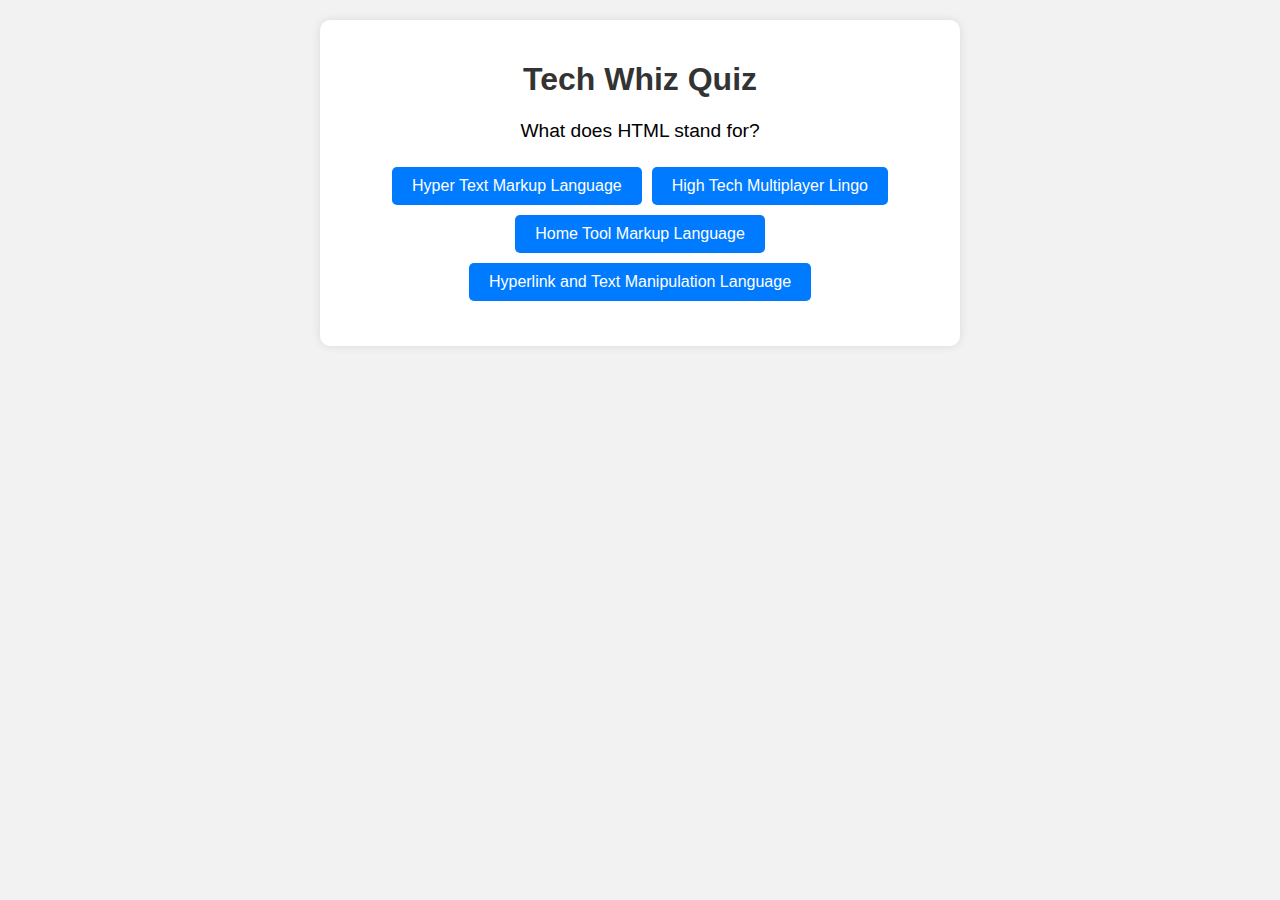
<file: quiz.html>
<!DOCTYPE html>
<html lang="en">
<head>
<meta charset="UTF-8">
<meta name="viewport" content="width=device-width, initial-scale=1.0">
<title>Tech Whiz Quiz</title>
<style>
    body {
        font-family: Arial, sans-serif;
        margin: 0;
        padding: 20px;
        text-align: center;
        background-color: #f2f2f2;
    }
    #quiz-container {
        max-width: 600px;
        margin: 0 auto;
        background-color: #fff;
        padding: 20px;
        border-radius: 10px;
        box-shadow: 0 0 10px rgba(0, 0, 0, 0.1);
    }
    h1 {
        color: #333;
    }
    #question {
        font-size: 1.2em;
        margin-bottom: 20px;
    }
    .options {
        display: flex;
        flex-wrap: wrap;
        justify-content: center;
    }
    .option {
        margin: 5px;
    }
    button {
        padding: 10px 20px;
        font-size: 1em;
        border: none;
        background-color: #007bff;
        color: #fff;
        border-radius: 5px;
        cursor: pointer;
    }
    button:hover {
        background-color: #0056b3;
    }
    #result {
        font-weight: bold;
        margin-top: 20px;
    }
</style>
</head>
<body>
<div id="quiz-container">
    <h1>Tech Whiz Quiz</h1>
    <div id="question"></div>
    <div class="options" id="choices"></div>
    <div id="result"></div>
</div>

<script>
const questions = [
    {
        question: "What does HTML stand for?",
        choices: ["Hyper Text Markup Language", "High Tech Multiplayer Lingo", "Home Tool Markup Language", "Hyperlink and Text Manipulation Language"],
        answer: "Hyper Text Markup Language"
    },
    {
        question: "Which programming language is used for making web pages interactive?",
        choices: ["Python", "Java", "JavaScript", "HTML"],
        answer: "JavaScript"
    },
    {
        question: "What is the main function of a search engine?",
        choices: ["Send emails", "Play games", "Find and organize information on the internet", "Make phone calls"],
        answer: "Find and organize information on the internet"
    },
    {
        question: "What is the purpose of a web browser?",
        choices: ["To write code", "To watch movies", "To view websites", "To cook food"],
        answer: "To view websites"
    },
    {
        question: "What does 'URL' stand for?",
        choices: ["Uniform Resource Locator", "Universal Render Language", "User Resource Link", "Uniform Render Locator"],
        answer: "Uniform Resource Locator"
    },
    {
        question: "Which of the following is not a type of computer?",
        choices: ["Laptop", "Smartphone", "Refrigerator", "Tablet"],
        answer: "Refrigerator"
    },
    {
        question: "What does 'HTTP' stand for?",
        choices: ["Hyper Text Transfer Protocol", "High Tech Transfer Process", "Home Tool Transport Protocol", "Hyperlink and Text Transfer Process"],
        answer: "Hyper Text Transfer Protocol"
    },
    {
        question: "What is a virus in the context of computers?",
        choices: ["A type of software used for editing images", "A harmful program that can damage files and software", "A type of computer hardware", "A type of computer game"],
        answer: "A harmful program that can damage files and software"
    },
    {
        question: "Which company developed the Android operating system?",
        choices: ["Microsoft", "Apple", "Google", "Samsung"],
        answer: "Google"
    },
    {
        question: "What does 'CPU' stand for?",
        choices: ["Central Programming Unit", "Central Processing Unit", "Computer Power Unit", "Central Power Unit"],
        answer: "Central Processing Unit"
    }
];

let currentQuestion = 0;
let score = 0;

const questionElement = document.getElementById("question");
const choicesElement = document.getElementById("choices");
const resultElement = document.getElementById("result");

function showQuestion() {
    const question = questions[currentQuestion];
    questionElement.textContent = question.question;
    choicesElement.innerHTML = "";
    question.choices.forEach((choice, index) => {
        const button = document.createElement("button");
        button.textContent = choice;
        button.classList.add("option");
        button.onclick = () => checkAnswer(index);
        choicesElement.appendChild(button);
    });
}

function checkAnswer(answerIndex) {
    const question = questions[currentQuestion];
    if (answerIndex === question.choices.indexOf(question.answer)) {
        score++;
        resultElement.textContent = "";
    } else {
        resultElement.textContent = "";
    }
    currentQuestion++;
    if (currentQuestion < questions.length) {
        showQuestion();
    } else {
        endQuiz();
    }
}

function endQuiz() {
    questionElement.textContent = "";
    choicesElement.innerHTML = "";
    resultElement.textContent = `Quiz Over! Your score is ${score}/${questions.length}.`;
    if (score > 5) {
        resultElement.innerHTML += "<p>Congratulations! You've won a 20% discount coupon. Use code: TECHWIZ20</p>";
    }
}

showQuestion();
</script>
</body>
</html>
</file>
